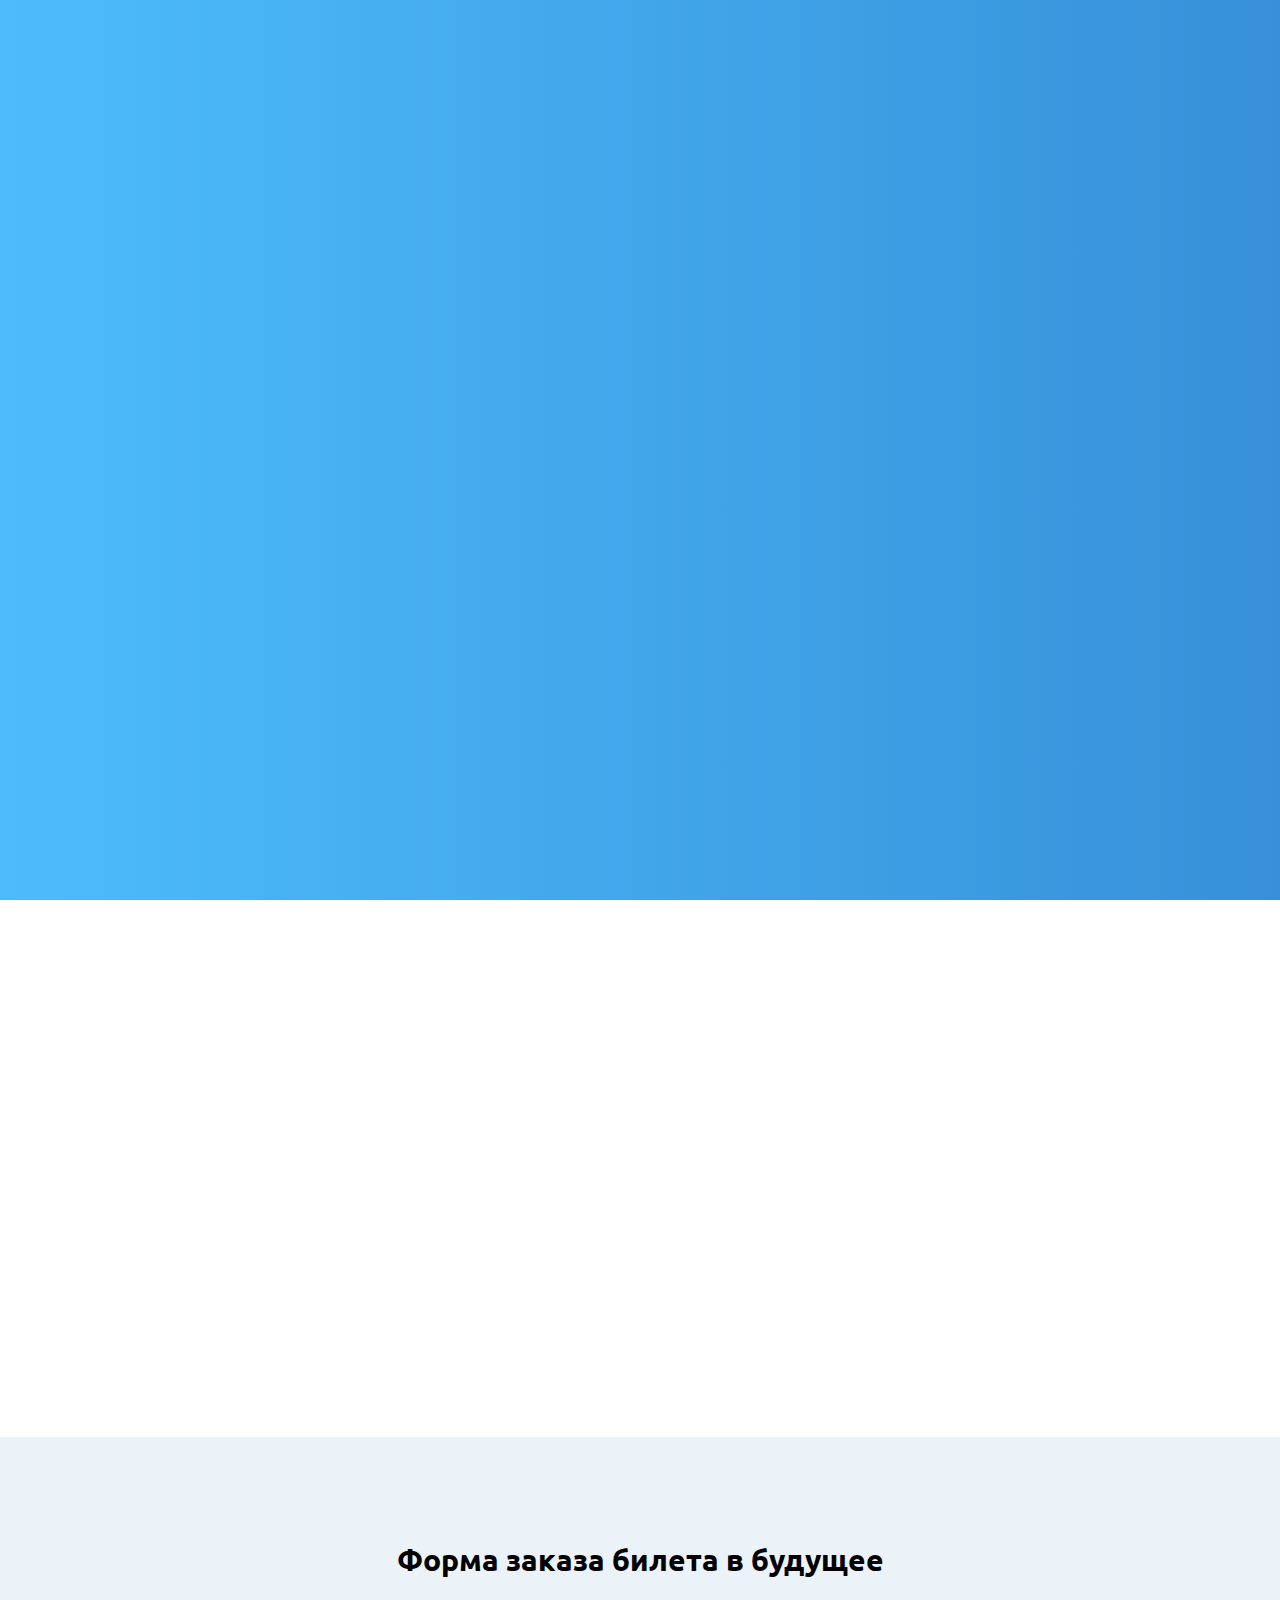
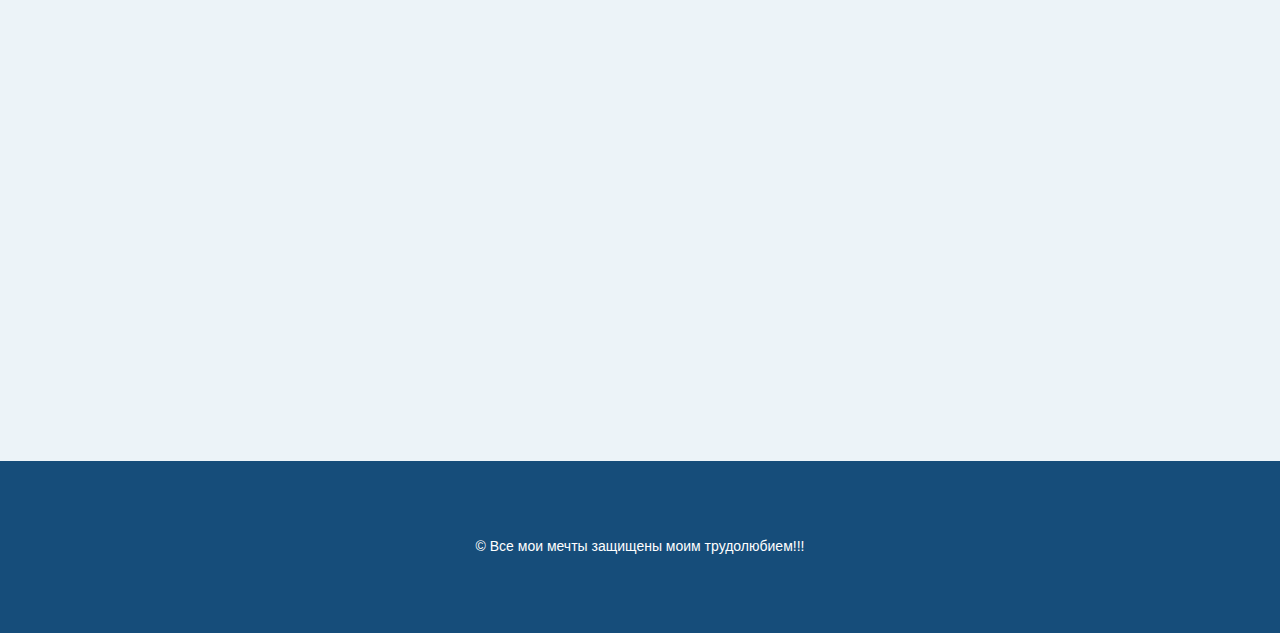
<file: index.html>
<!DOCTYPE html>
<html lang="en">
<head>
    <meta charset="UTF-8">
    <meta http-equiv="X-UA-Compatible" content="IE=edge">
    <meta name="viewport" content="width=device-width, initial-scale=1, shrink-to-fit=no">
    <link rel="preconnect" href="https://fonts.gstatic.com">
    <link rel="preconnect" href="https://fonts.gstatic.com">
    <link href="https://fonts.googleapis.com/css2?family=Ubuntu:wght@400;700&display=swap" rel="stylesheet">
    <link rel="preconnect" href="https://fonts.gstatic.com">
    <link href="https://fonts.googleapis.com/css2?family=Montserrat:wght@900&display=swap" rel="stylesheet">
    <link rel="stylesheet" href="css/style.css">
    <link rel="stylesheet" href="css/animate.css">
    <link rel="preconnect" href="https://fonts.gstatic.com">
<link href="https://fonts.googleapis.com/css2?family=Ubuntu&display=swap" rel="stylesheet">
    <title>Домашнее задание</title>
</head>
<body>
    <header id="header" class="header">
        <div class="container">
            <img src="img/logo.png" alt="logo" class="logo animated fadeInDown">
            <div class="wrapper">
                <div class="offer animated fadeInLeft">
                    <h1 class="title">С помощью верстки <br> я создам ту жизнь, о которой <br><span>мечтаю</span> !
                    </h1>
                    <p class="intro">
                        Мои стремления + настойчивость позволят мне достичь чего угодно. Я не верю в это. Я знаю это на 100%. Меня не остановить!
                    </p>
                    <a href="#" class="btn " id="btn">Двигаться к мечте!</a>
                </div>
                <img src="img/d2.png" alt="desktop" class="desktop animated fadeInRight">
            </div>
        </div>
    </header>



   <section id="trip" class="trip">
       <div class="container">
           <h2 class="sec-title animated">Что меня ждет впереди</h2>
           <div class="future animated">
               <div class="trip-future ">
                   <h3 class="free-time">Свободное время</h3>
                   <p class="free-text">
                    Мне нужно свободное время на семью и самое настоящее
                   </p>
               </div>

               <div class="trip-future bright-journey">
                <h3 class="free-time">Яркие путешествия</h3>
                <p class="free-text">
                    Работать откуда угодно - что может быть лучше?
                </p>
                </div>

            <div class="trip-future value-creation">
                <h3 class="free-time">Создание ценности</h3>
                <p class="free-text">
                    Нет ничего сильнее, чем жить не просто так, создавая ценность
                </p>
            </div>
        </div>
    </div>
 

</section>

   <section id="form" class="form">
       <div class="container">
           <h2 class="form-title">Форма заказа билета в будущее</h2>
           <form action="#" class="form-form"  method="POST">
            <input type="text" placeholder="Имя" name="text"  class="form-input a animated" requred>
            <input type="email" placeholder="E-mail" name="email" class="form-input b animated" requred>
            <input type="tel" placeholder="Телефон" name="tel" class="form-input c animated" requred>
            <input type="text" placeholder="Куда я полечу в ближайшее время" name="text" class="form-input d animated " requred>
            <button type="submit" class="btn btn-form animated">Двигаться к мечте!</button>
           </form>
       </div>
   </section>
   <footer id="footer" class="footer">
    <div class="container">
        <p class="credits">© Все мои мечты защищены моим трудолюбием!!!</p>
    </div>
   </footer>
   <script src="js/jquery-3.3.1.min.js"></script>
   <script src="js/main.js"></script>

</body>
</html>
</file>
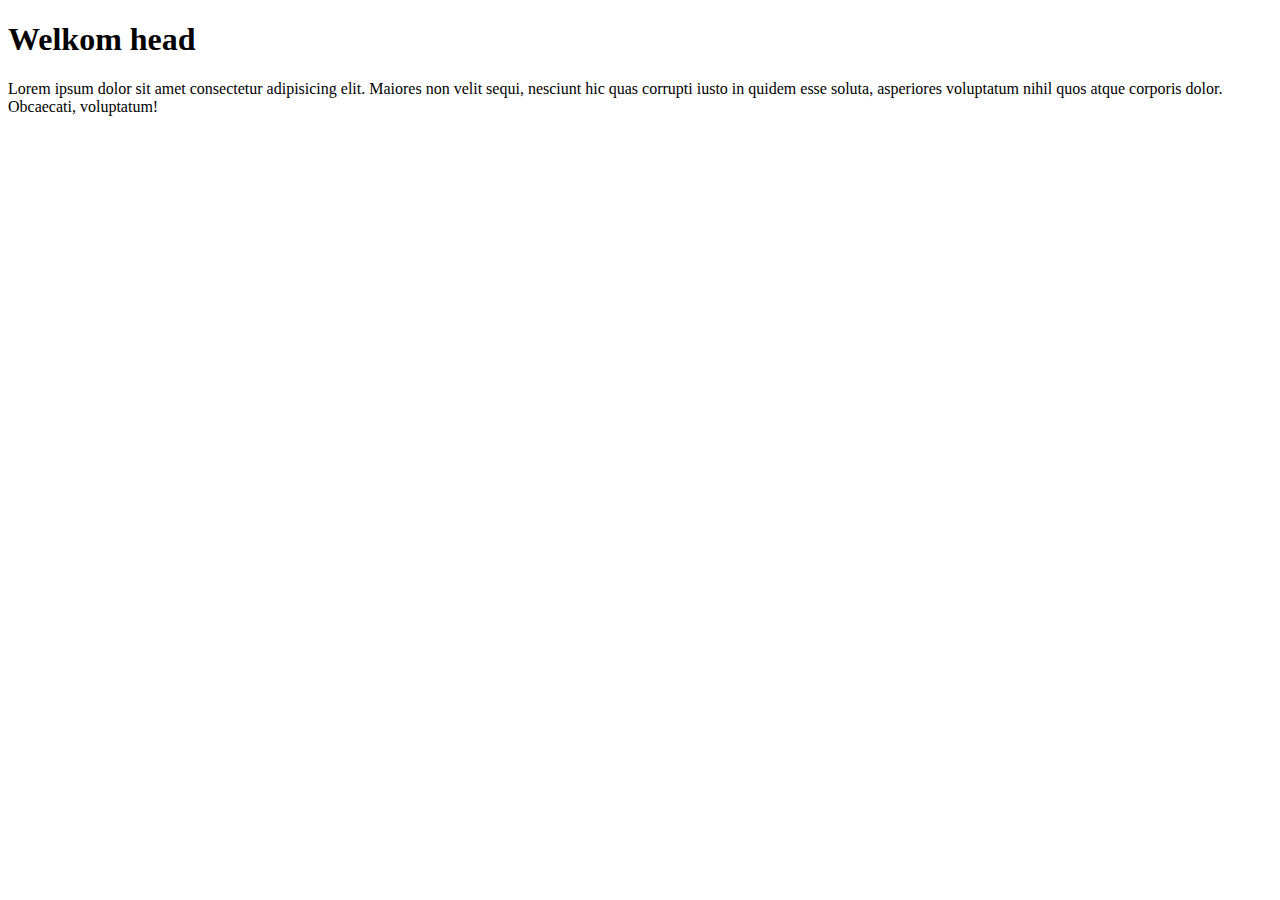
<file: index2.html>
<!DOCTYPE html>
<html lang="en">
<head>
    <meta charset="UTF-8">
    <meta http-equiv="X-UA-Compatible" content="IE=edge">
    <meta name="viewport" content="width=device-width, initial-scale=1.0">
    <title>Document</title>
</head>
<body>
    <p>
        <h1>Welkom head</h1>
        <p>Lorem ipsum dolor sit amet consectetur adipisicing elit. Maiores non velit sequi, nesciunt hic quas corrupti iusto in quidem esse soluta, asperiores voluptatum nihil quos atque corporis dolor. Obcaecati, voluptatum!</p>
    </p>
</body>
</html>
</file>
<file: css/style.css>
body{
    font-family: 'Open Sans', sans-serif;
    font-size: 16px;
    padding: 0;
    margin: 0;
    overflow-x: hidden;
}

div, p, input, button, form, span, a, ul, li{
    box-sizing: border-box;
}

h1, h2, h3, h4, h5, h6{
    margin: 0;
    font-family: 'Ubuntu', sans-serif;
    font-weight: 900;
}

.container{
    width: 1170px;
    margin: 0 auto;
}

.wrapper{
    display: flex;
    justify-content: space-between;
}

    /* header */

.header{
    background: rgba(76,188,252,1);
    background: -moz-linear-gradient(left, rgba(76,188,252,1) 0%, rgba(55,144,217,1) 100%);
    background: -webkit-gradient(left top, right top, color-stop(0%, rgba(76,188,252,1)), color-stop(100%, rgba(55,144,217,1)));
    background: -webkit-linear-gradient(left, rgba(76,188,252,1) 0%, rgba(55,144,217,1) 100%);
    background: -o-linear-gradient(left, rgba(76,188,252,1) 0%, rgba(55,144,217,1) 100%);
    background: -ms-linear-gradient(left, rgba(76,188,252,1) 0%, rgba(55,144,217,1) 100%);
    background: linear-gradient(to right, rgba(76,188,252,1) 0%, rgba(55,144,217,1) 100%);
    filter: progid:DXImageTransform.Microsoft.gradient( startColorstr='#4cbcfc', endColorstr='#3790d9', GradientType=1 );
color: #fff;
padding-bottom: 225px;
padding-top: 65px;


}

p{
    line-height: 1.67em;
}

.wrapper{
    display: flex;
    justify-content: space-between;
    align-items: center; 
}

.offer{
    /* margin-top: 140px; */
    width: 575px;
}

title{
    font-size: 37px;
}

.title span{
    font-size: 59px;
}

.intro{
    margin-bottom: 40px;
    width:405px;
    margin-top: 40px;
}

    .desktop{
        margin-top: 60px;
        
    }

    .btn{
        background: #ffd429;
        color: #2e2a1b;
        font-family: 'Montserrat', sans-serif;
        border-radius: 0;
        display: block;
        width: 205px;
        padding: 19px 0;
        text-align: center;
        text-decoration: none;
        font-size: 15px;
        transition: all o.5s ease ;

    }

    .btn:hover{
        background: #e4be27;
    }

        /* section-trip */

        .trip{
            padding-top: 105px;
            padding-bottom: 102px;
            
        }

        .sec-title{
            font-size: 30px;
            text-align: center;
        }

        .future{
            display: flex;
        justify-content: space-between;
        margin-top: 80px;
        text-align: center;
        }

        .free-time{
            font-family: 'Ubuntu', sans-serif;
            font-size: 19px;
        }

        .trip-future{
            width: 320px;
            background: url(../img/icon1.png) no-repeat center top;
            padding-top: 100px;

        }


        .free-text{
            margin-top: 17px;
            width: 290px
        }

        .bright-journey{
            width: 320px;
            background: url(../img/icon2.png) no-repeat center top;
        }

        .value-creation{
            width: 320px;
            background: url(../img/icon3.png) no-repeat top;
        }

        /* Order form */

        .form{
            background: #ecf3f8;
            padding-top: 104px;
            padding-bottom: 102px;
            text-align: center;
            box-sizing: border-box;
           
            
            

        }

        .form-title{
            font-size: 30px;
            
        }

        .form-form{
            padding-top: 65px;
            
           
            
            
        }

        .form-input{
            width: 341px;
            border: 1px solid #bfb8d1;
            font-size: 15px;
            font-family: 'Open Sans', sans-serif;
            border-radius: 0px;
            height: 44px;
            padding-left: 25px;
            margin: 0 auto;
            display: block; 
            margin-top: 15px;
            
        }

        .btn-form{
            border: 0;
            cursor: pointer;
            /* display: inline; */
            margin: 0 auto;
            margin-top: 22px;
            width: 343px;
        }


        .animated{
            opacity: 0;
        }

        /* Footer */

        .footer{
            padding: 60px 0;
            text-align: center;
            background: #164d7a;
        }

        .credits{
            color: #ffffff;
            font-size: 14px;
        }

        /* responsiv */

        /* 992-1200 */
        @media screen and (max-width: 1200px){
            .container{
                width: 960px;
            }

            .btn {
                width: 100%;
            }

            .header{
                padding-bottom: 115px;
            }
           
        }

        /* 768-992 */
        @media screen and (max-width: 992px){
            .container{
                width: 720px;
                text-align: center;
                }             

            
            .wrapper{
                flex-direction: column;
            }

            .offer{
                width: 100%;
                padding-top: 50px;
                
            }

            .intro{
                width: 100%;
            }

            .desktop{
                display: block;
                /* width: 508px; */
                margin: 60px auto 0;

            }

            .future{
                flex-direction: column;
            }

            .trip-future{
                width: auto;
		        margin-bottom: 30px;
            }

            .form-input{
                width: 100%;
            }

            .free-text{
                width: 100%;
            }
           
        }

        /* 576-768 */
        @media screen and (max-width: 768px){
            .container{
                width: 540px;
            }

            .desktop {
                width: 100%;
            }
            .input {
                width: 100%;
            }
            .btn-form {
                margin-left: 0;
                margin-top: 20px;
                width: 100%;
            }
           
        }

        /* 0-576 */
        @media screen and (max-width: 576px){
            .container{
                width: 90%;
            }
           
        }

        .red{
            color: red;
        }
</file>
